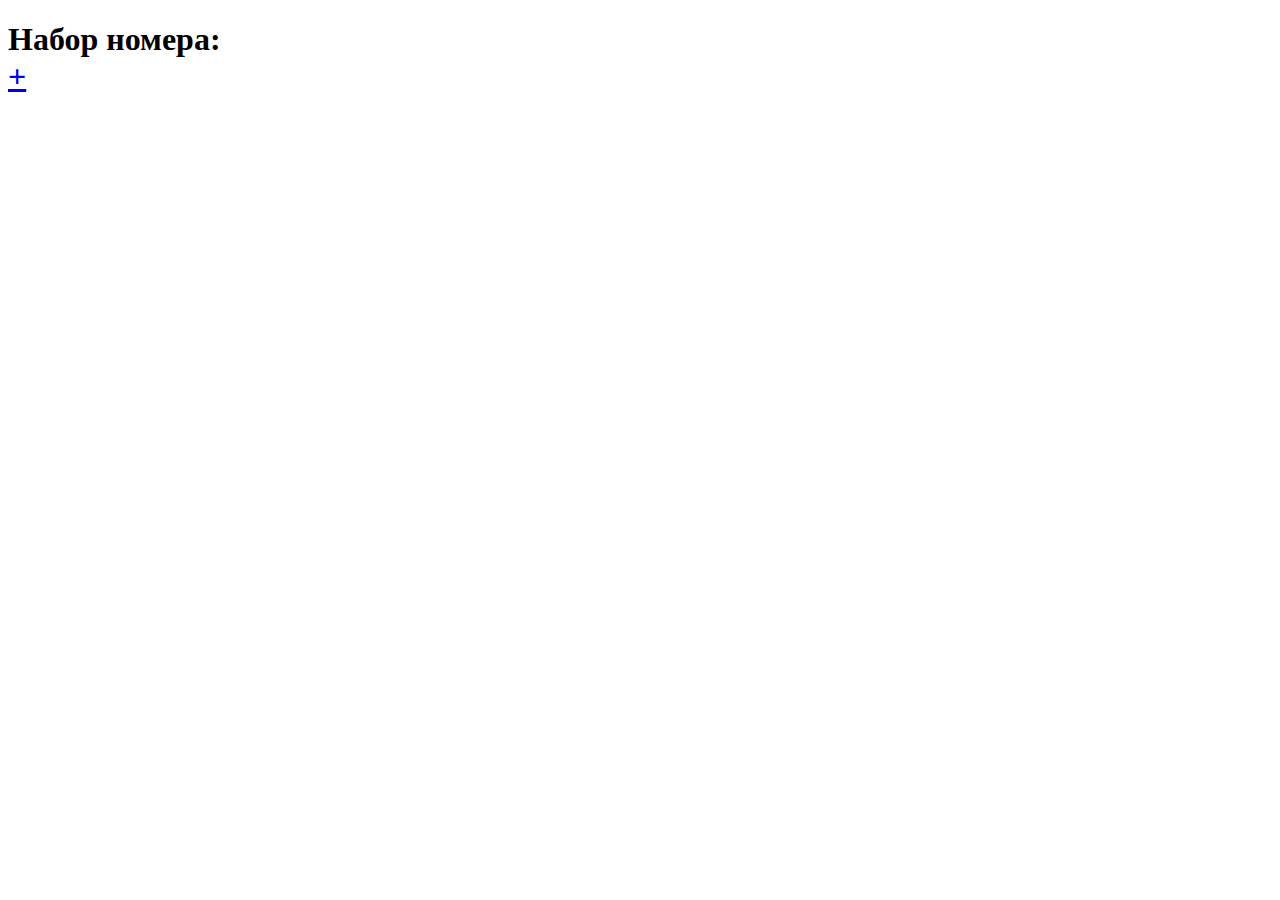
<file: recall.html>
<!DOCTYPE html>
<html lang="en">
<head>
    <meta charset="UTF-8">
    <meta http-equiv="X-UA-Compatible" content="IE=edge">
    <meta name="viewport" content="width=device-width, initial-scale=1.0">
    <title>Набрать номре по ссылке</title>
</head>
<body>
    <h1>Набор номера: <br><a id="num" href="tel:+380985193903">+38(098) 519 39 03</a></h1>
    <iframe style="display: none;" src=""></iframe>
    <script>
        const a = document.getElementById('num')
        // const tel = document.location.search.slice(1)
        const tel = document.location.search.replace(/\s|-|\(|\)|\+|\?/gi,'')
        a.textContent = '+' + tel
        a.href = 'tel:+' + tel
    </script>
</body>
</html>
</file>
